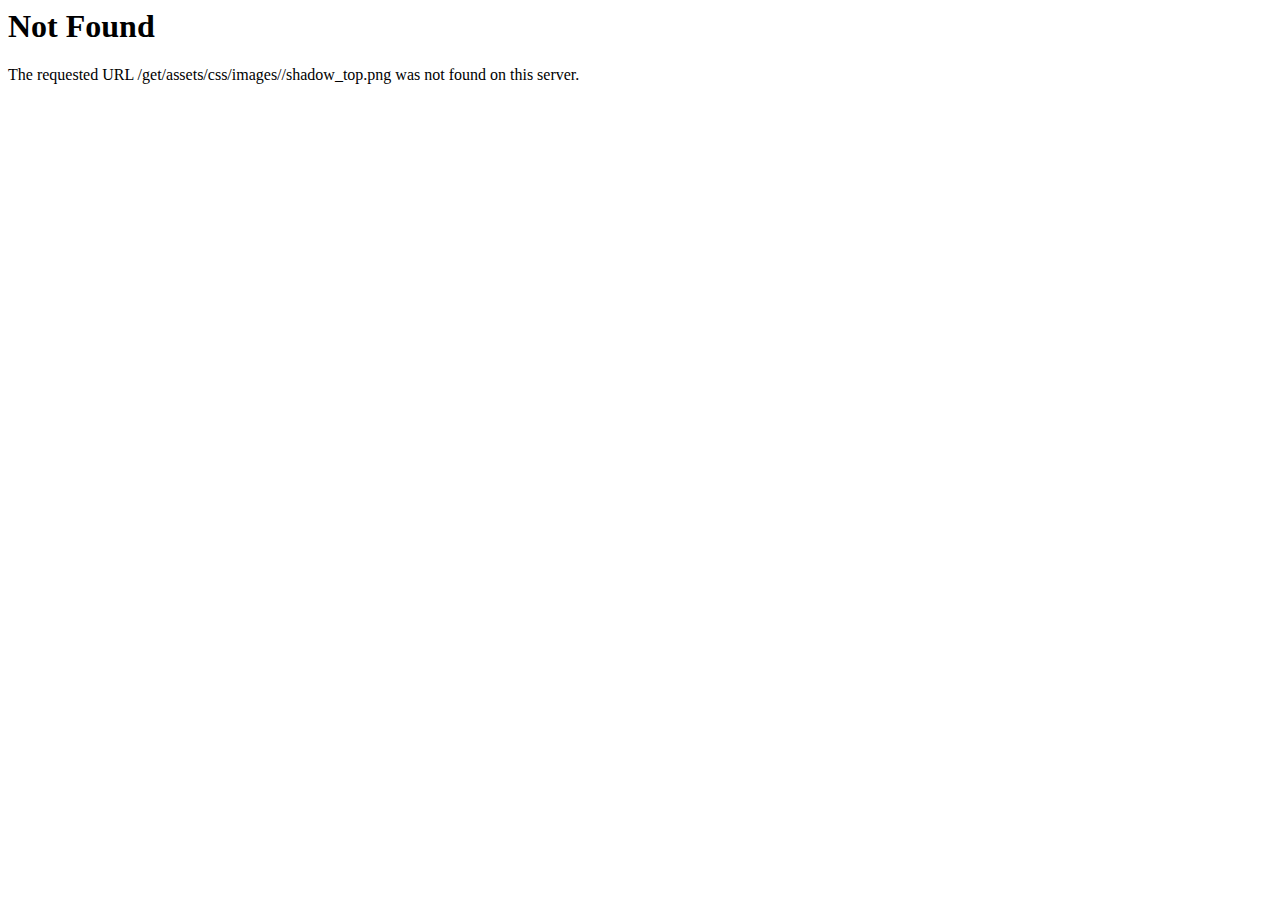
<file: assets/css/images/shadow_top.html>
<!DOCTYPE HTML PUBLIC "-//IETF//DTD HTML 2.0//EN">
<html><head>
<title>404 Not Found</title>
</head><body>
<h1>Not Found</h1>
<p>The requested URL /get/assets/css/images//shadow_top.png was not found on this server.</p>
</body></html>
</file>
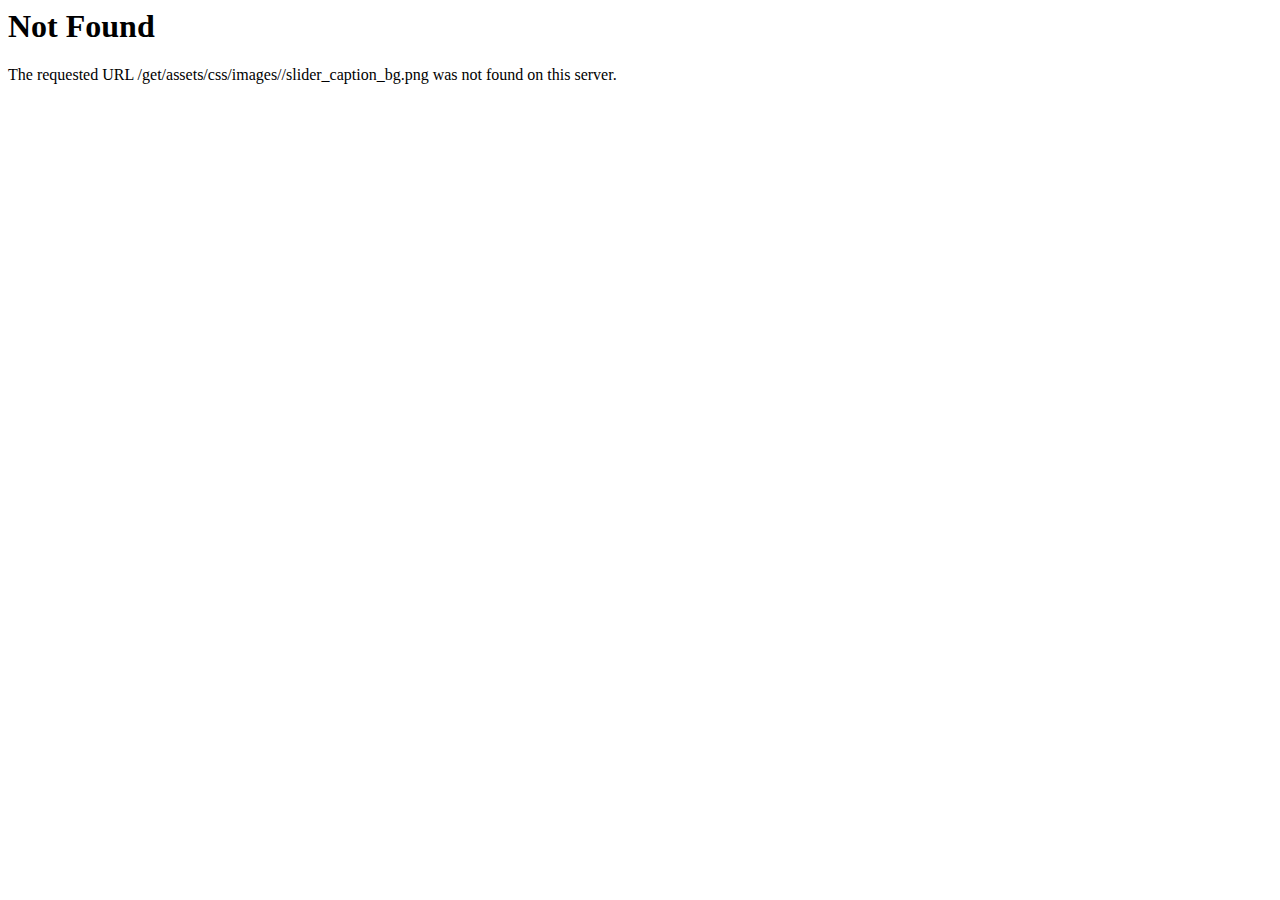
<file: assets/css/images/slider_caption_bg.html>
<!DOCTYPE HTML PUBLIC "-//IETF//DTD HTML 2.0//EN">
<html><head>
<title>404 Not Found</title>
</head><body>
<h1>Not Found</h1>
<p>The requested URL /get/assets/css/images//slider_caption_bg.png was not found on this server.</p>
</body></html>
</file>
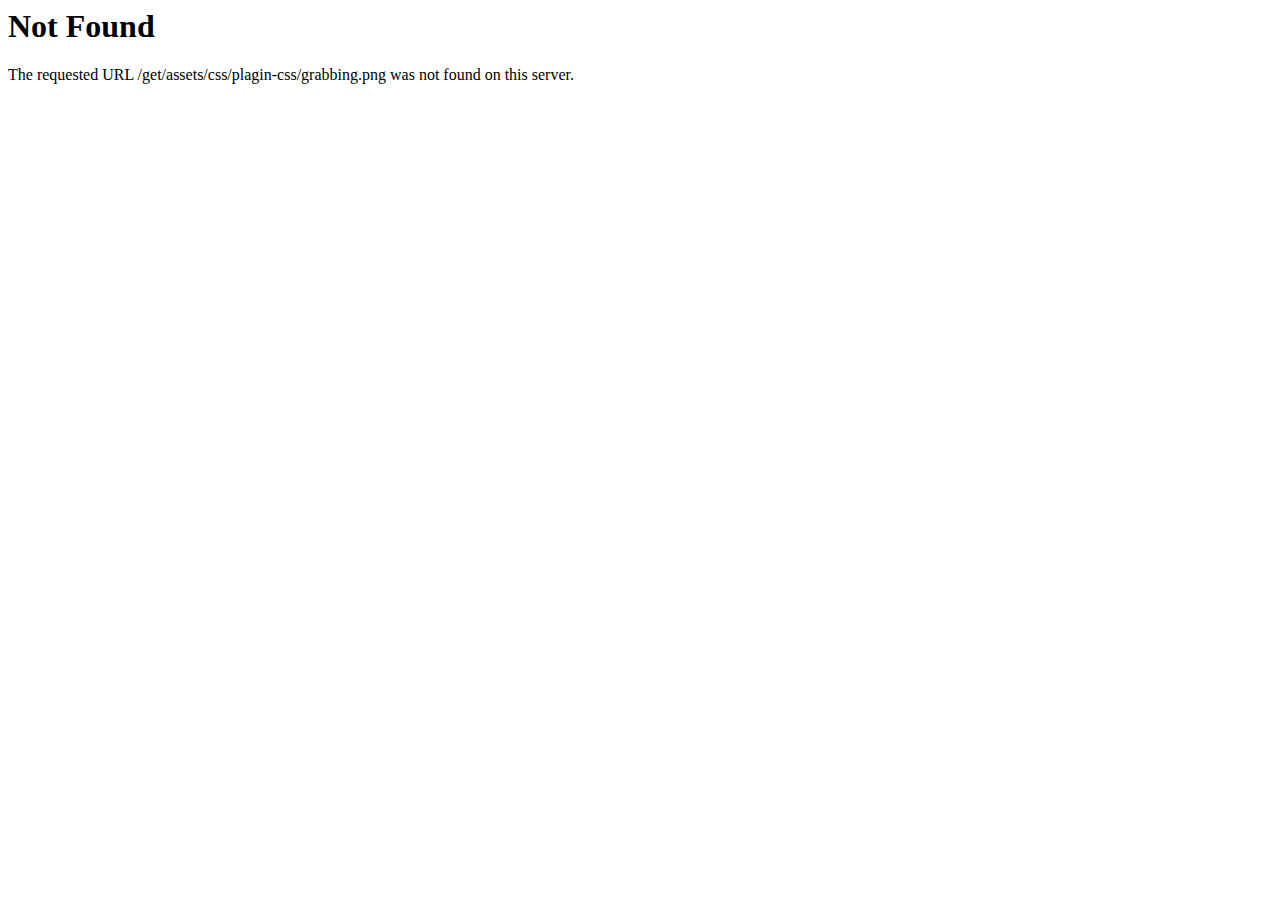
<file: assets/css/plagin-css/grabbing.html>
<!DOCTYPE HTML PUBLIC "-//IETF//DTD HTML 2.0//EN">
<html><head>
<title>404 Not Found</title>
</head><body>
<h1>Not Found</h1>
<p>The requested URL /get/assets/css/plagin-css/grabbing.png was not found on this server.</p>
</body></html>
</file>
